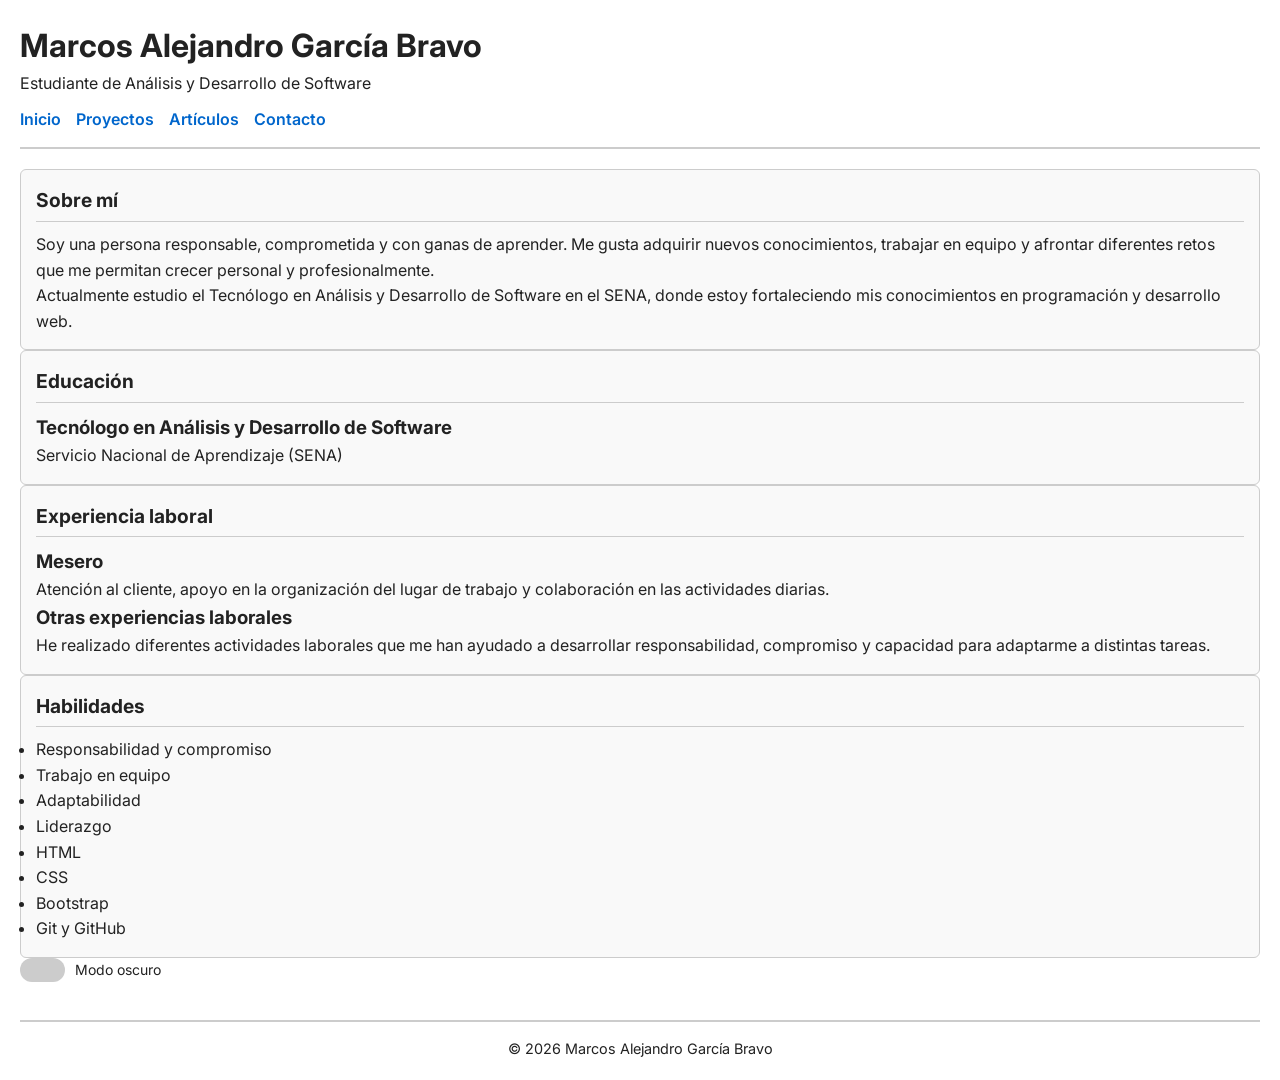
<file: index.html>
<!DOCTYPE html>
<html lang="es">

<head>
    <meta charset="UTF-8">
    <meta name="description" content="Hoja de vida de Marcos Alejandro García Bravo, estudiante de Análisis y Desarrollo de Software">
    <meta name="keywords" content="hoja de vida, estudiante ADSO, desarrollo de software, HTML, CSS">
    <meta name="author" content="Marcos Alejandro García Bravo">
    <meta name="viewport" content="width=device-width, initial-scale=1.0">

    <meta property="og:title" content="Hoja de vida - Marcos Alejandro García Bravo">
    <meta property="og:description" content="Perfil académico, experiencia y proyectos de desarrollo web.">
    <meta property="og:type" content="website">

   <link rel="icon" href="./img/favicon.ico.jpg">
  <!-- Google Fonts -->
    <link href="https://fonts.googleapis.com/css2?family=Inter:wght@400;600;700&display=swap" rel="stylesheet">
    <!-- Archivo CSS -->
    <link rel="stylesheet" href="./css/estilo.css">


    <title>Hoja de vida - Marcos Alejandro García Bravo</title>
</head>

<body>

    <header class="encabezado">
        <h1>Marcos Alejandro García Bravo</h1>
        <p>Estudiante de Análisis y Desarrollo de Software</p>

        <nav class="navegacion">
            <ul class="lista-navegacion">
                <li><a href="index.html">Inicio</a></li>
                <li><a href="proyecto.html">Proyectos</a></li>
                <li><a href="articulos.html">Artículos</a></li>
                <li><a href="contacto.html">Contacto</a></li>
            </ul>
        </nav>
    </header>

    <main class="contenido-principal">

        <section class="presentacion">
            <h2>Sobre mí</h2>

            <p>
                Soy una persona responsable, comprometida y con ganas de aprender.
                Me gusta adquirir nuevos conocimientos, trabajar en equipo y
                afrontar diferentes retos que me permitan crecer personal y
                profesionalmente.
            </p>

            <p>
                Actualmente estudio el Tecnólogo en Análisis y Desarrollo de
                Software en el SENA, donde estoy fortaleciendo mis conocimientos
                en programación y desarrollo web.
            </p>
        </section>

        <section class="educacion">
            <h2>Educación</h2>

            <article class="formacion-academica">
                <h3>Tecnólogo en Análisis y Desarrollo de Software</h3>
                <p>Servicio Nacional de Aprendizaje (SENA)</p>
            
            </article>
        </section>

        <section class="experiencia">
            <h2>Experiencia laboral</h2>

            <article class="experiencia-laboral">
                <h3>Mesero</h3>
                <p>
                    Atención al cliente, apoyo en la organización del lugar
                    de trabajo y colaboración en las actividades diarias.
                </p>
            </article>

            <article class="experiencia-laboral">
                <h3>Otras experiencias laborales</h3>
                <p>
                    He realizado diferentes actividades laborales que me han
                    ayudado a desarrollar responsabilidad, compromiso y
                    capacidad para adaptarme a distintas tareas.
                </p>
            </article>
        </section>

        <section class="habilidades">
            <h2>Habilidades</h2>

            <ul class="lista-habilidades">
                <li>Responsabilidad y compromiso</li>
                <li>Trabajo en equipo</li>
                <li>Adaptabilidad</li>
                <li>Liderazgo</li>
                <li>HTML</li>
                <li>CSS</li>
                <li>Bootstrap</li>
                <li>Git y GitHub</li>
            </ul>
        </section>

    </main>
<label class="modo-tema">
    <input type="checkbox" id="modo-oscuro">
    <span class="interruptor"></span>
    <span class="texto-modo">Modo oscuro</span>
</label>
    <footer class="pie-pagina">
        <p>&copy; 2026 Marcos Alejandro García Bravo</p>
    </footer>

</body>

</html>
</file>
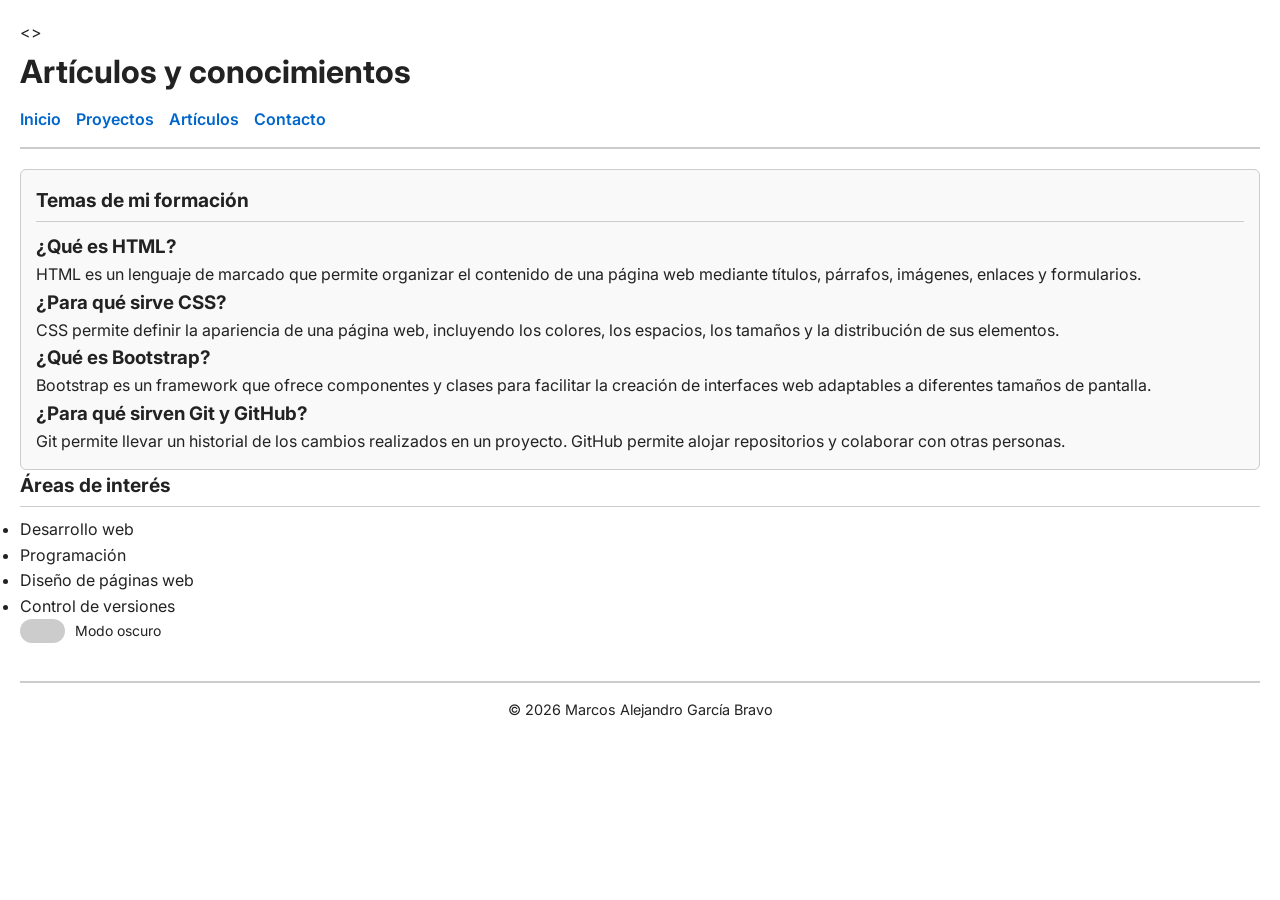
<file: articulos.html>
<!DOCTYPE html>
<html lang="es">

<>
    <meta charset="UTF-8">
    <meta name="description" content="Artículos sobre desarrollo web y programación de Marcos Alejandro García Bravo">
    <meta name="keywords" content="HTML, CSS, Bootstrap, programación, desarrollo web">
    <meta name="author" content="Marcos Alejandro García Bravo">
    <meta name="viewport" content="width=device-width, initial-scale=1.0">

    <meta property="og:title" content="Artículos - Marcos Alejandro García Bravo">
    <meta property="og:description" content="Conocimientos sobre desarrollo web y programación.">
    <meta property="og:type" content="website">

    <link rel="icon" href="./img/favicon.ico.jpg">

    <!-- Google Fonts -->
    <link href="https://fonts.googleapis.com/css2?family=Inter:wght@400;600;700&display=swap" rel="stylesheet">
    <!-- Archivo CSS -->
    <link rel="stylesheet" href="./css/estilo.css">


    <title>Artículos - Marcos Alejandro García Bravo</title>
</head>

<body>

    <header class="encabezado">
        <h1>Artículos y conocimientos</h1>

        <nav class="navegacion">
            <ul class="lista-navegacion">
                <li><a href="index.html">Inicio</a></li>
                <li><a href="proyecto.html">Proyectos</a></li>
                <li><a href="articulos.html">Artículos</a></li>
                <li><a href="contacto.html">Contacto</a></li>
            </ul>
        </nav>
    </header>

    <main class="contenido-principal">

        <section class="seccion-articulos">
            <h2>Temas de mi formación</h2>

            <article class="articulo">
                <h3>¿Qué es HTML?</h3>
                <p>
                    HTML es un lenguaje de marcado que permite organizar
                    el contenido de una página web mediante títulos,
                    párrafos, imágenes, enlaces y formularios.
                </p>
            </article>

            <article class="articulo">
                <h3>¿Para qué sirve CSS?</h3>
                <p>
                    CSS permite definir la apariencia de una página web,
                    incluyendo los colores, los espacios, los tamaños
                    y la distribución de sus elementos.
                </p>
            </article>

            <article class="articulo">
                <h3>¿Qué es Bootstrap?</h3>
                <p>
                    Bootstrap es un framework que ofrece componentes
                    y clases para facilitar la creación de interfaces
                    web adaptables a diferentes tamaños de pantalla.
                </p>
            </article>

            <article class="articulo">
                <h3>¿Para qué sirven Git y GitHub?</h3>
                <p>
                    Git permite llevar un historial de los cambios
                    realizados en un proyecto. GitHub permite alojar
                    repositorios y colaborar con otras personas.
                </p>
            </article>
        </section>

        <aside class="informacion-adicional">
            <h2>Áreas de interés</h2>

            <ul class="lista-intereses">
                <li>Desarrollo web</li>
                <li>Programación</li>
                <li>Diseño de páginas web</li>
                <li>Control de versiones</li>
            </ul>
        </aside>

    </main>
<label class="modo-tema">
    <input type="checkbox" id="modo-oscuro">
    <span class="interruptor"></span>
    <span class="texto-modo">Modo oscuro</span>
</label>
    <footer class="pie-pagina">
        <p>&copy; 2026 Marcos Alejandro García Bravo</p>
    </footer>

</body>

</html>
</file>
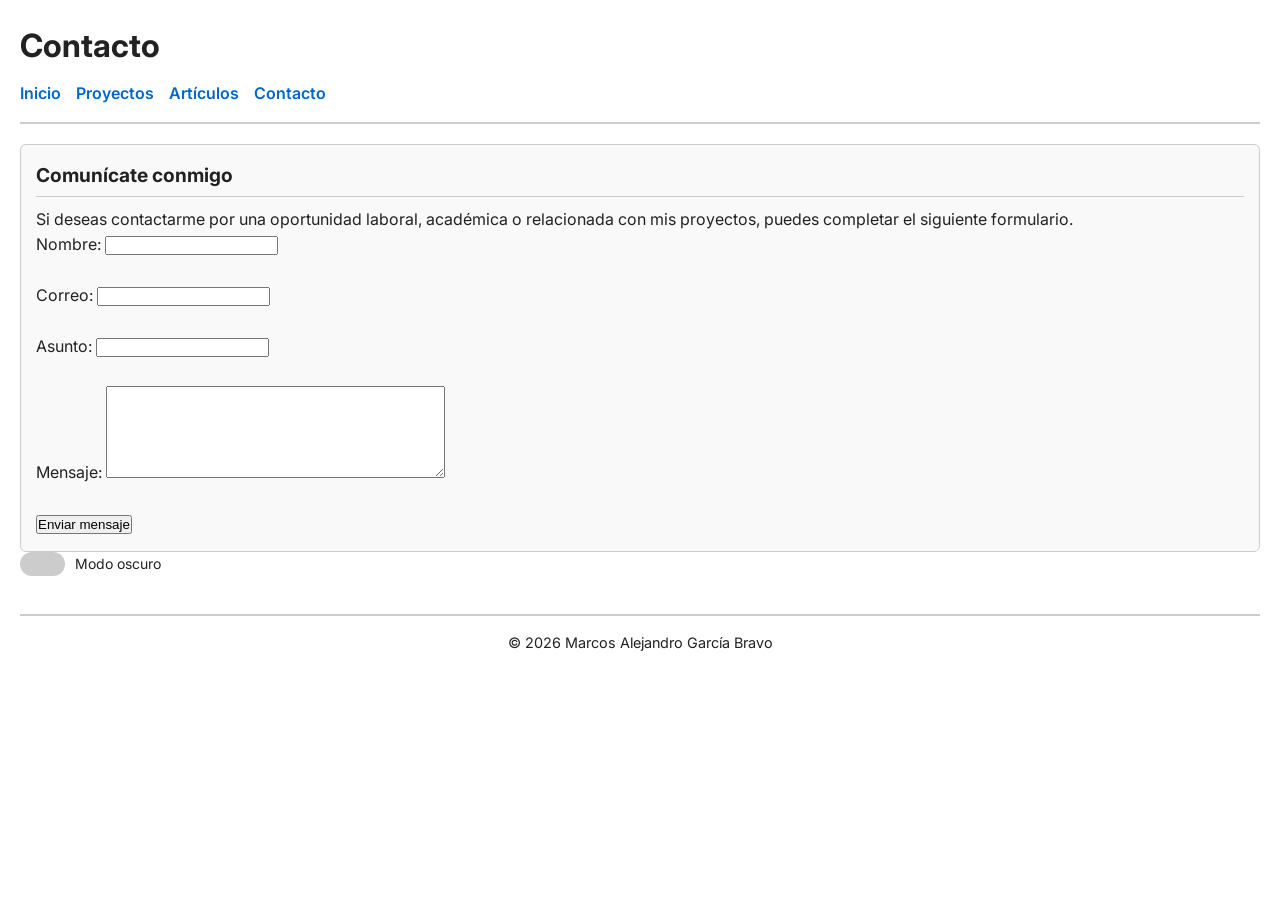
<file: contacto.html>
<!DOCTYPE html>
<html lang="es">

<head>
    <meta charset="UTF-8">
    <meta name="description"
        content="Contacto de Marcos Alejandro García Bravo, estudiante de Análisis y Desarrollo de Software">
    <meta name="keywords" content="contacto, hoja de vida, estudiante ADSO, desarrollo de software">
    <meta name="author" content="Marcos Alejandro García Bravo">
    <meta name="viewport" content="width=device-width, initial-scale=1.0">
    <meta property="og:title" content="Contacto - Marcos Alejandro García Bravo">
    <meta property="og:description" content="Formulario de contacto para oportunidades académicas y laborales.">
    <meta property="og:type" content="website">
    <link rel="icon" href="./img/favicon.ico.jpg">
    <!-- Google Fonts -->
    <link href="https://fonts.googleapis.com/css2?family=Inter:wght@400;600;700&display=swap" rel="stylesheet">
    <!-- Archivo CSS -->
    <link rel="stylesheet" href="css/estilo.css">

    <title>Contacto - Marcos Alejandro García Bravo</title>
</head>

<body>
    <header class="encabezado">
        <h1>Contacto</h1>
        <nav class="navegacion">
            <ul class="lista-navegacion">
                <li><a href="index.html">Inicio</a></li>
                <li><a href="proyecto.html">Proyectos</a></li>
                <li><a href="articulos.html">Artículos</a></li>
                <li><a href="contacto.html">Contacto</a></li>
            </ul>
        </nav>
    </header>
    <main class="contenido-principal">
        <section class="seccion-contacto">
            <h2>Comunícate conmigo</h2>
            <p> Si deseas contactarme por una oportunidad laboral, académica o relacionada con mis proyectos, puedes
                completar el siguiente formulario. </p>
            <form class="formulario-contacto">
                <div class="campo-formulario"> <label for="nombre">Nombre:</label> <input type="text" id="nombre"
                        name="nombre" required> </div> <br>
                <div class="campo-formulario"> <label for="correo">Correo:</label> <input type="email" id="correo"
                        name="correo" required> </div> <br>
                <div class="campo-formulario"> <label for="asunto">Asunto:</label> <input type="text" id="asunto"
                        name="asunto" required> </div> <br>
                <div class="campo-formulario"> <label for="mensaje">Mensaje:</label> <textarea id="mensaje"
                        name="mensaje" rows="6" cols="40" required></textarea> </div> <br> <button type="submit"
                    class="boton-enviar"> Enviar mensaje </button>
            </form>
        </section>
    </main>
    <label class="modo-tema">
    <input type="checkbox" id="modo-oscuro">
    <span class="interruptor"></span>
    <span class="texto-modo">Modo oscuro</span>
</label>
    <footer class="pie-pagina">
        <p>&copy; 2026 Marcos Alejandro García Bravo</p>
    </footer>

   
</body>

</html>
</file>
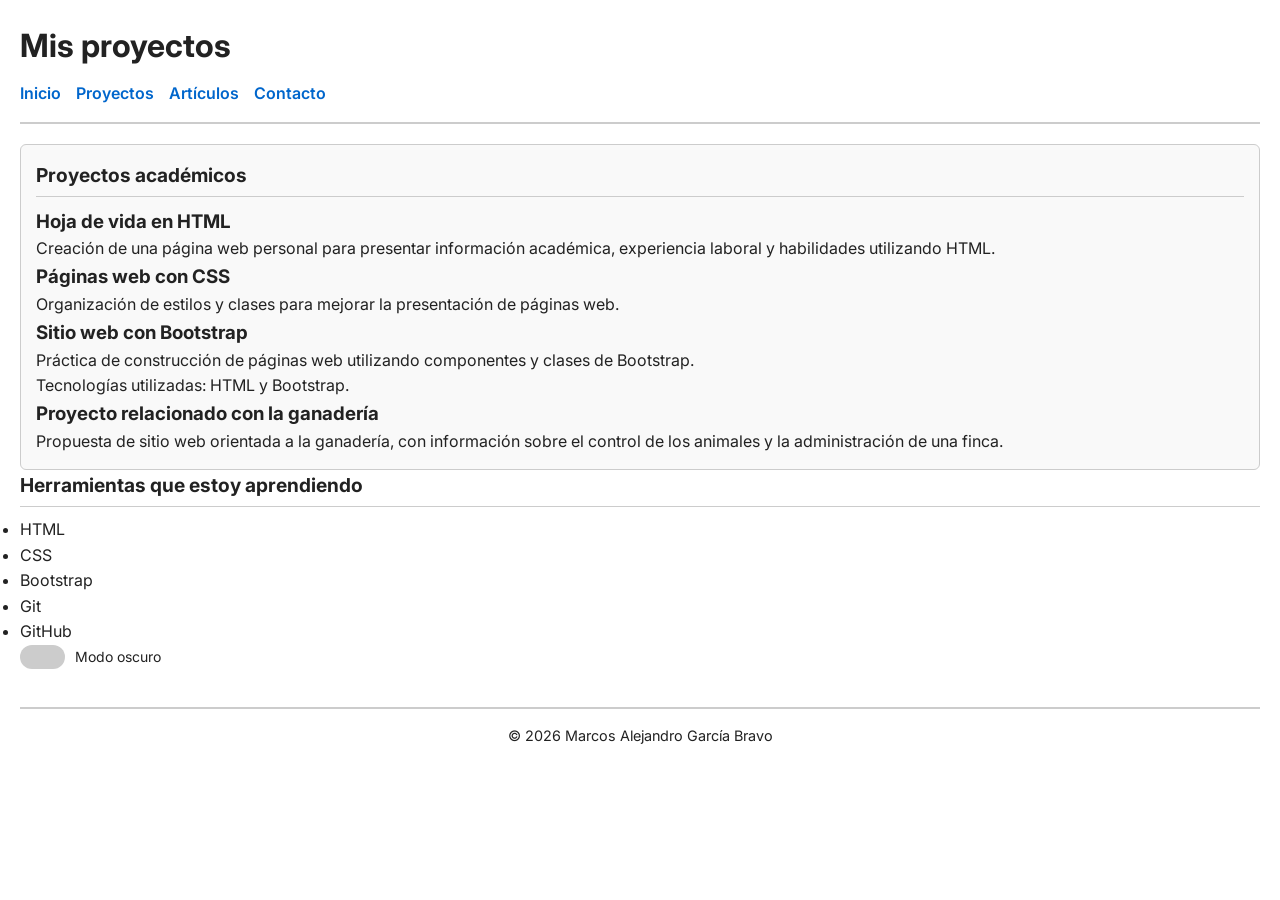
<file: proyecto.html>
<!DOCTYPE html>
<html lang="es">

<head>
    <meta charset="UTF-8">
    <meta name="description" content="Proyectos académicos de Marcos Alejandro García Bravo">
    <meta name="keywords" content="proyectos, desarrollo web, HTML, CSS, Bootstrap, Git">
    <meta name="author" content="Marcos Alejandro García Bravo">
    <meta name="viewport" content="width=device-width, initial-scale=1.0">

    <meta property="og:title" content="Proyectos - Marcos Alejandro García Bravo">
    <meta property="og:description" content="Proyectos realizados durante mi formación en desarrollo de software.">
    <meta property="og:type" content="website"> 
  <!-- Google Fonts -->
    <link href="https://fonts.googleapis.com/css2?family=Inter:wght@400;600;700&display=swap" rel="stylesheet">
    <!-- Archivo CSS -->
    <link rel="stylesheet" href="css/estilo.css">

    <link rel="icon" href="./img/favicon.ico.jpg">


    <title>Proyectos - Marcos Alejandro García Bravo</title>
</head>

<body>

    <header class="encabezado">
        <h1>Mis proyectos</h1>

        <nav class="navegacion">
            <ul class="lista-navegacion">
                <li><a href="index.html">Inicio</a></li>
                <li><a href="proyecto.html">Proyectos</a></li>
                <li><a href="articulos.html">Artículos</a></li>
                <li><a href="contacto.html">Contacto</a></li>
            </ul>
        </nav>
    </header>

    <main class="contenido-principal">

        <section class="seccion-proyectos">
            <h2>Proyectos académicos</h2>

            <article class="proyecto">
                <h3>Hoja de vida en HTML</h3>
                <p>
                    Creación de una página web personal para presentar
                    información académica, experiencia laboral y habilidades
                    utilizando HTML.
                </p>
               
            </article>

            <article class="proyecto">
                <h3>Páginas web con CSS</h3>
                <p>
                    Organización de estilos y clases para mejorar la
                    presentación de páginas web.
                </p>
                
            </article>

            <article class="proyecto">
                <h3>Sitio web con Bootstrap</h3>
                <p>
                    Práctica de construcción de páginas web utilizando
                    componentes y clases de Bootstrap.
                </p>
                <p>Tecnologías utilizadas: HTML y Bootstrap.</p>
            </article>

            <article class="proyecto">
                <h3>Proyecto relacionado con la ganadería</h3>
                <p>
                    Propuesta de sitio web orientada a la ganadería,
                    con información sobre el control de los animales
                    y la administración de una finca.
                </p>
                
            </article>
        </section>

        <aside class="informacion-adicional">
            <h2>Herramientas que estoy aprendiendo</h2>

            <ul class="lista-tecnologias">
                <li>HTML</li>
                <li>CSS</li>
                <li>Bootstrap</li>
                <li>Git</li>
                <li>GitHub</li>
            </ul>
        </aside>

    </main>
<label class="modo-tema">
    <input type="checkbox" id="modo-oscuro">
    <span class="interruptor"></span>
    <span class="texto-modo">Modo oscuro</span>
</label>
    <footer class="pie-pagina">
        <p>&copy; 2026 Marcos Alejandro García Bravo</p>
    </footer>

</body>

</html>
</file>
<file: css/estilo.css>
/* --- VARIABLES Y MODO CLARO/OSCURO --- */
:root {
    --bg-color: #ffffff;
    --text-color: #222222;
    --card-bg: #f9f9f9;
    --border-color: #cccccc;
    --primary-color: #0066cc;
    --header-bg: #f1f1f1;
}

[data-theme="dark"] {
    --bg-color: #1a1a1a;
    --text-color: #f1f1f1;
    --card-bg: #2a2a2a;
    --border-color: #444444;
    --primary-color: #4da6ff;
    --header-bg: #222222;
}

/* --- ESTILOS GENERALES --- */
* {
    box-sizing: border-box;
    margin: 0;
    padding: 0;
}

body {
    font-family: 'Inter', sans-serif;
    background-color: var(--bg-color);
    color: var(--text-color);
    line-height: 1.6;
    padding: 20px;
    transition: background-color 0.3s, color 0.3s;
}

/* Contenedor principal para simular la estructura de la maqueta */
.portfolio-container {
    max-width: 900px;
    margin: 0 auto;
    border: 2px solid var(--border-color);
    padding: 20px;
    background-color: var(--bg-color);
}

/* --- ENCABEZADO Y NAVEGACIÓN --- */
header {
    border-bottom: 2px solid var(--border-color);
    padding-bottom: 15px;
    margin-bottom: 20px;
}

.header-top {
    display: flex;
    justify-content: space-between;
    align-items: center;
}

nav ul {
    list-style: none;
    display: flex;
    gap: 15px;
    margin-top: 10px;
}

nav a {
    text-decoration: none;
    color: var(--primary-color);
    font-weight: 600;
}

nav a:hover {
    text-decoration: underline;
}

/* Botón de cambio de tema */
.theme-toggle {
    background: none;
    border: 1px solid var(--border-color);
    padding: 5px 10px;
    cursor: pointer;
    color: var(--text-color);
    border-radius: 4px;
}

/* --- DISEÑO DE CONTENIDO (FLEXBOX PARA ESCRITORIO) --- */
.main-layout {
    display: flex;
    gap: 20px;
}

/* Columna izquierda (similar al mockup móvil / barra lateral) */
.sidebar-column {
    flex: 1;
    display: flex;
    flex-direction: column;
    gap: 20px;
}

/* Columna derecha (contenido principal) */
.content-column {
    flex: 2;
    display: flex;
    flex-direction: column;
    gap: 20px;
}

/* --- TARJETAS Y SECCIONES --- */
section, .card {
    border: 1px solid var(--border-color);
    padding: 15px;
    background-color: var(--card-bg);
    border-radius: 6px;
}

h2 {
    margin-bottom: 10px;
    font-size: 1.2rem;
    border-bottom: 1px solid var(--border-color);
    padding-bottom: 5px;
}

/* Listas de proyectos y educación */
ul.project-list, ul.courses-list {
    list-style-type: disc;
    padding-left: 20px;
}

/* Reseñas de maestros en cuadrícula */
.reviews-grid {
    display: flex;
    gap: 10px;
    overflow-x: auto;
}

.review-box {
    border: 1px solid var(--border-color);
    padding: 10px;
    min-width: 200px;
    border-radius: 8px;
    background-color: var(--bg-color);
}
/* Botón de modo oscuro */
.modo-tema {
display: inline-flex;
align-items: center;
gap: 10px;
cursor: pointer;
}

/* Ocultar checkbox original */
.modo-tema input {
display: none;
}

/* Interruptor */
.interruptor {
width: 45px;
height: 24px;
background-color: #ccc;
border-radius: 20px;
position: relative;
transition: 0.3s;
}

/* Círculo del interruptor */
.interruptor::before {
content: “”;
position: absolute;
width: 18px;
height: 18px;
left: 3px;
top: 3px;
background-color: white;
border-radius: 50%;
transition: 0.3s;
}

/* Activado */
.modo-tema input:checked + .interruptor {
background-color: #212529;
}

.modo-tema input:checked + .interruptor::before {
transform: translateX(21px);
}

.texto-modo {
font-size: 14px;
}

/* --- PIE DE PÁGINA --- */
footer {
    text-align: center;
    margin-top: 30px;
    border-top: 2px solid var(--border-color);
    padding-top: 15px;
    font-size: 0.9rem;
}

/* --- MEDIA QUERIES PARA RESPONSIVIDAD --- */
@media (max-width: 768px) {
    .main-layout {
        flex-direction: column;
    }
    
    .reviews-grid {
        flex-direction: column;
    }
}
</file>
